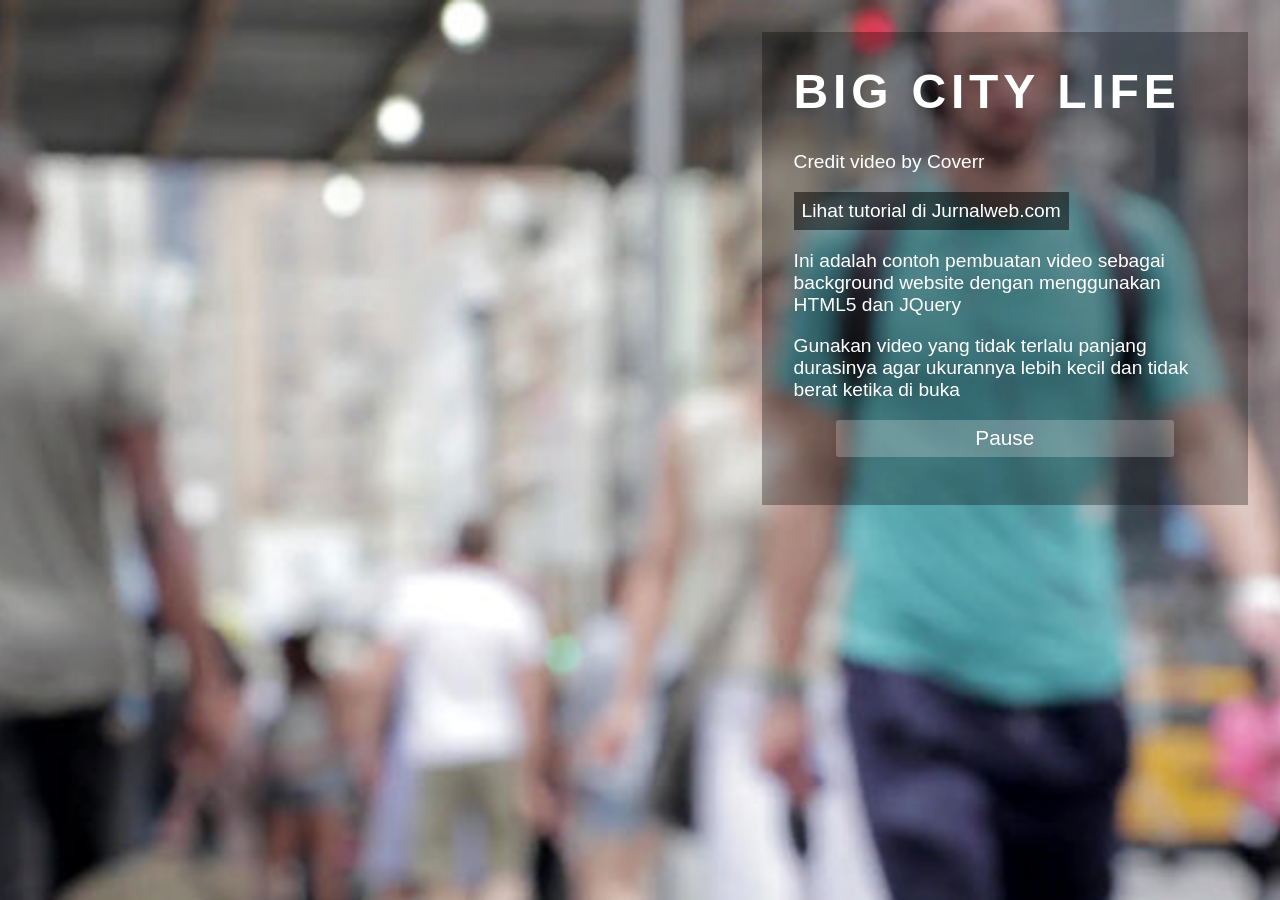
<file: ngt/background/index.html>
<!DOCTYPE html>
<html lang="en">
<head>
	<meta charset="UTF-8">
	<title>Background Video Dengan HTML5 dan JQuery | Jurnalweb.com</title>
	<link rel="stylesheet" href="style.css">

	<script src="https://code.jquery.com/jquery-2.2.3.min.js"></script>
</head>
<body>

<video autoplay poster="Big-City-Life.jpg" id="bgvid" loop>
<!-- loop ditambahkan agar video diputar ulang jika sudah selesai  -->
<source src="https://s3-us-west-2.amazonaws.com/coverr/mp4/Big-City-Life.webm" type="video/webm">
<source src="https://s3-us-west-2.amazonaws.com/coverr/mp4/Big-City-Life.mp4" type="video/mp4">
</video>
<div id="citylife">
	<h1>Big City Life</h1>
	<p>Credit video by Coverr</p>
	<p><a href="http://www.jurnalweb.com/background-video-full-screen-html5-jquery">Lihat tutorial di Jurnalweb.com</a></p>
	<p>Ini adalah contoh pembuatan video sebagai background website dengan menggunakan HTML5 dan JQuery</p>
	<p>Gunakan video yang tidak terlalu panjang durasinya agar ukurannya lebih kecil dan tidak berat ketika di buka</p>
	<button>Pause</button>
</div>

<script type="text/javascript">
	var vid = document.getElementById("bgvid");
	var pauseButton = document.querySelector("#citylife button");

	function vidFade() {
	  vid.classList.add("stopfade");
	}

	vid.addEventListener('ended', function()
	{
	// only functional if "loop" is removed 
	vid.pause();
	// to capture IE10
	vidFade();
	}); 


	pauseButton.addEventListener("click", function() {
	  vid.classList.toggle("stopfade");
	  if (vid.paused) {
	    vid.play();
	    pauseButton.innerHTML = "Pause";
	  } else {
	    vid.pause();
	    pauseButton.innerHTML = "Paused";
	  }
	})
</script>
</body>
</html>
</file>
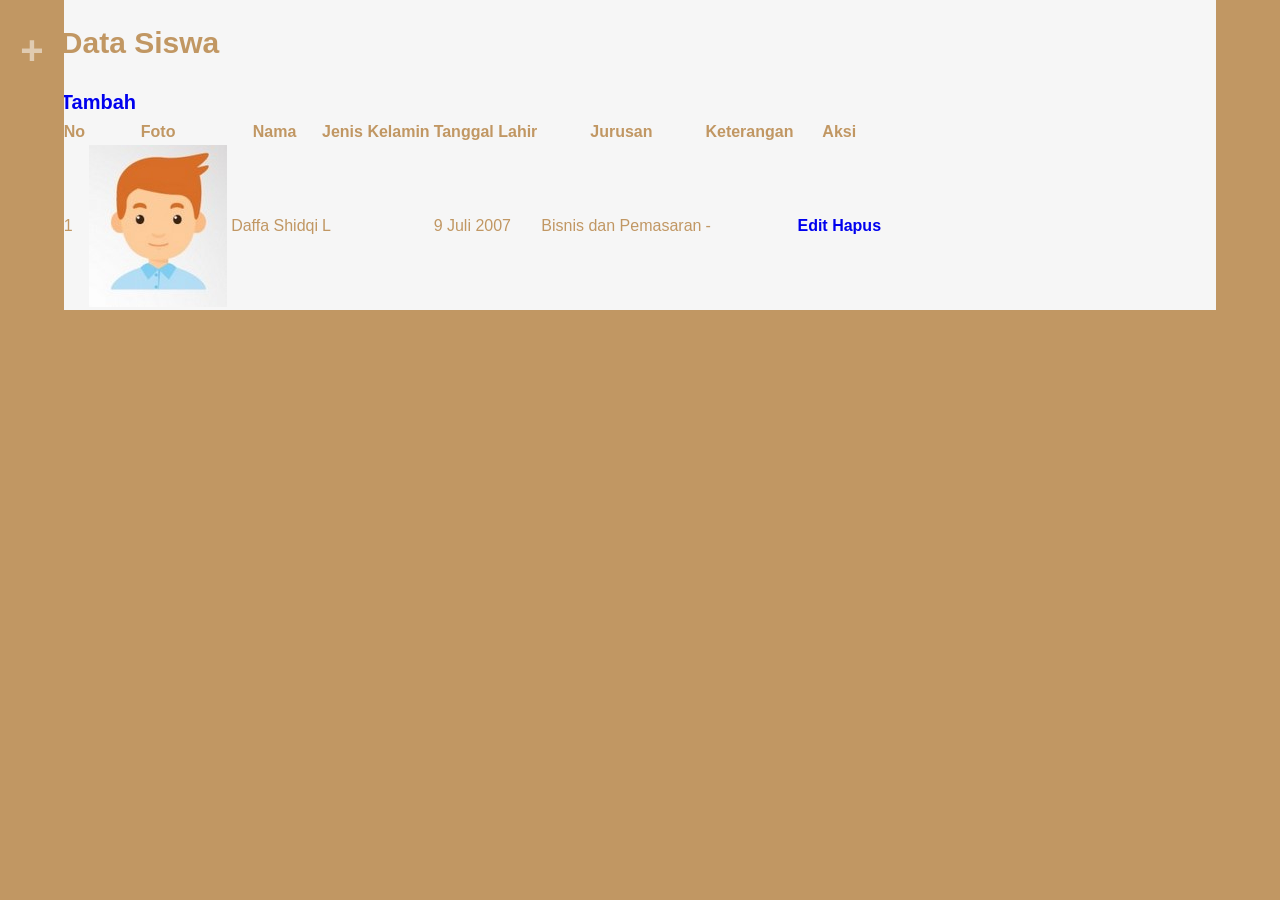
<file: ngt/table.html>
<html>
<head>
<meta charset="utf-8">
<title>halaman</title>
<style>
body {
  max-width: 1280px;
  margin: 0 auto;
  font-size: 1.25em;
  line-height: 1.75em;
  color:  	 	#c19763;
  background:  	 	#c19763;
  font-family: 'Lato', 'Helvetica Neue', Helvetica, Arial;
  font-weight: 400;
}

img { width: 100%; }

.container {
  margin: 0 auto;
  width: 95%;
  margin: 0 5% 0 0;
  position: relative;
  overflow: hidden;
}

a {
  text-decoration: none;
  font-weight: bold;
}

header {
  width: 5%;
  height: 100%;
  position: fixed;
  overflow: hidden;
  transition: .32s ease-out;
  z-index: 2;
  background:  	 	#c19763;
}

header a,
.navBtn { color: #fff; }

.toggle { width: 312px; }

.reveal {
  opacity: 1;
  left: 0;
}

nav {
  padding-left: 360px;
  overflow: hidden;
  position: absolute;
  transition: .3s ease-out;
  top: 80px;
  left: 0;
  width: 100%;
  opacity: 0;
  height: 100%;
}

nav a {
  float: left;
  padding: 8px 0;
  opacity: .5;
  width: 100%;
  transition: .3s ease;
  font-size: 1em;
  text-transform: uppercase;
  font-weight: bold;
  line-height: 1.85em;
}

nav a:hover,
.current,
.toggle .navBtn { opacity: 1; }

.toggle nav {
  padding-left: 60px;
  opacity: 1;
}

.navBtn {
  font-size: 2em;
  font-weight: 700;
  margin: 30px 0 0;
  width: 100%;
  text-align: center;
  line-height: 1em;
  -webkit-transform: rotate(0deg);
  transition: .3s ease-out;
  display: block;
  cursor: pointer;
  position: absolute;
  z-index: 1000001;
  opacity: .5;
  left: 0;
}

.toggle .navBtn {
  -webkit-transform: rotate(224deg);
  color: #fff;
  left: -100px;
}

.navBtn:hover { opacity: 1; }

.main {
  background: #f6f6f6;
  float: right;
  width: 95%;
  margin: 0 0 0 5%;
  padding: 0;
  transition: .6s ease-in;
  overflow: hidden;
  z-index: 2;
}

h3 {
  font-size: 3em;
  color: #EAC734;
  font-weight: 300;
  transition: .6s ease-in;
  line-height: 1em;
}

article { padding: 40px 10%; }

.push {
  margin-left: 240px;
  margin-right: -240px;
  transition: .3s ease-in;
}

.overlay {
  width: 100%;
  background: #384047;
  opacity: .85;
  z-index: 1;
  height: 100%;
  position: fixed;
  display: none;
}

.block { display: block; }

/* 1024 */
@media only screen and (max-width: 1024px) {

.container {
  width: 100%;
  margin: 0;
}

header { width: 8%; }

.main { width: 92%; }
}

/* 768 */
@media only screen and (max-width: 768px) {

header { width: 10%; }

.main { width: 90%; }
}

/* 480 */
@media only screen and (max-width: 480px) {

header { width: 10%; }

.main { width: 90%; }

h3 { font-size: 2em; }

/* 320 */
@media only screen and (max-width: 320px) {
 header {
 width: 15%;
}
 .main {
 width: 85%;
}
}
</style>
</head>

<body>
<div class="container">
  <div class="overlay"></div>
  <header>
    <div class="navBtn">+</div>
    <nav> <li><a href="#0"><span>Admin></a></li> 
          <li><a href="tabel.html"><span> Pengumuman </span></a></li>
          <li><a href="siswa.php"><span>Data Siswa </span></a></li>
		      <li><a href="jurusan.php"><span>Jurusan </span></a></li>
		      <li><a href="logout.php"><span>Log out</span></a></li>
  </header>
 
 <section class="main">
  <h2 class="judul">Data Siswa</h2>
  <a class="tombol" href="form.html">Tambah</a>

  <table class="table">
    <thead>
      <tr>
        <th>No</th>
        <th>Foto</th>
        <th>Nama</th>
        <th>Jenis Kelamin</th>
        <th>Tanggal Lahir</th>
        <th>Jurusan</th>
        <th>Keterangan</th>
        <th>Aksi</th>
      </tr>
    </thead>
  </tbody>
      <tr>
        <td>1</td>
        <td><img src="sq.jpg" width="100"></td>
        <td>Daffa Shidqi</td>
        <td>L</td>
        <td>9 Juli 2007</td>
        <td>Bisnis dan Pemasaran</td>
        <td>-</td>
        <td>
          <a class = "tombol edit" href='#'> Edit </a>
          <a class = "tombol hapus" href='#'>Hapus</a>
        </td>
      </tr>
    </tbody>
  </table>
</section>

</div>
<script src="http://ajax.googleapis.com/ajax/libs/jquery/1.11.1/jquery.min.js"></script> 
<script>
$(document).ready(function () {	

  var toggleMenu = function() {
	  $('header').toggleClass('toggle');
	  $('.main').toggleClass('push');
	  $('.overlay').toggleClass('block');
	  $('#social, .logo').toggleClass('reveal');
  };

	//Nav
	$('.navBtn').click(function() {
    toggleMenu();
	});

  Mousetrap.bind('esc', function() {
    toggleMenu();
  });

});
</script>

<script type="text/javascript">

  var _gaq = _gaq || [];
  _gaq.push(['_setAccount', 'UA-36251023-1']);
  _gaq.push(['_setDomainName', 'jqueryscript.net']);
  _gaq.push(['_trackPageview']);

  (function() {
    var ga = document.createElement('script'); ga.type = 'text/javascript'; ga.async = true;
    ga.src = ('https:' == document.location.protocol ? 'https://ssl' : 'http://www') + '.google-analytics.com/ga.js';
    var s = document.getElementsByTagName('script')[0]; s.parentNode.insertBefore(ga, s);
  })();

</script>
</body>
</html>
</file>
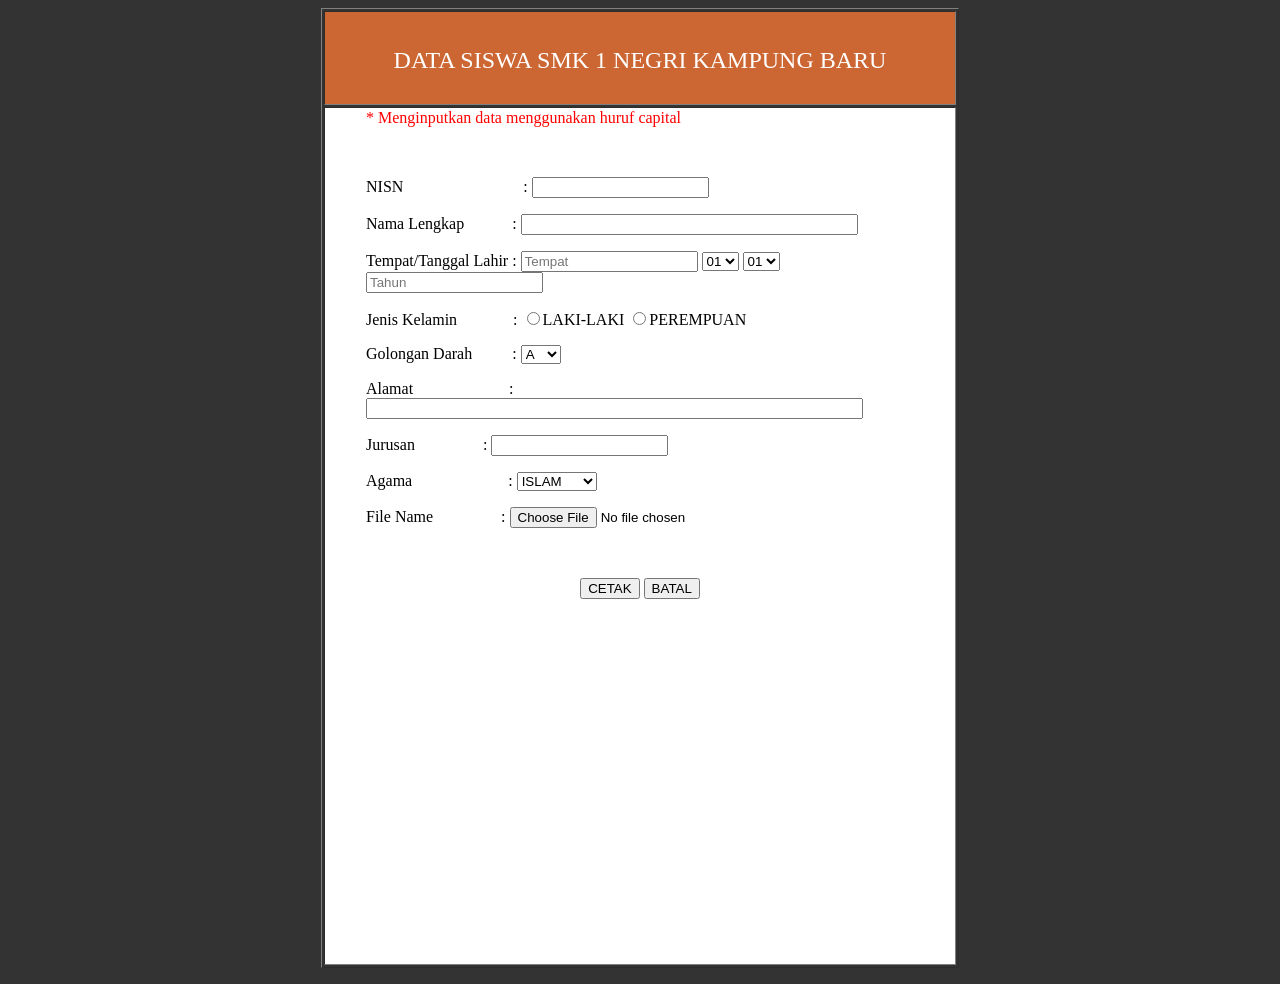
<file: ngt/content/siswa-tambah.html>
<html>
<head>
<title>Data Siswa</title>
<meta http-equiv="Content-Type" content="text/html; charset=iso-8859-1"></head>
<body bgcolor="#333333">
<form action="KTS.php" enctype="multipart/form-data" method="post">
<table width="638" height="960" border="1" align="center">
  <tr>
    <td height="94" valign="top" bgcolor="#CC6633"><font color="#FFFFFF"><br>
      </font>
      <blockquote>
        <p>
          <center>
            <font color="#FFFFFF" size="+2">DATA SISWA SMK 1 NEGRI KAMPUNG BARU</font>
          </center>
      </blockquote></td>
  </tr>
  <tr>
    <td width="669" valign="top" bgcolor="#FFFFFF"><blockquote><p>
  <p><font color="red">* Menginputkan data menggunakan huruf capital</Font></p>
  <br>
  <p> NISN  &nbsp; &nbsp; &nbsp; &nbsp; &nbsp; &nbsp; &nbsp; &nbsp; &nbsp; &nbsp; &nbsp; &nbsp; &nbsp; &nbsp; &nbsp;: <input type="text" name="nik"></p>
  <p> Nama Lengkap &nbsp; &nbsp; &nbsp; &nbsp; &nbsp; &nbsp;:  <input type="text" name="nama" size=40></p>
 
  <p> Tempat/Tanggal Lahir :  <input type="text" name="tl" placeholder= Tempat>
              <select name="tgl" placeholder= Tl>
                   <option value="01">01</option>
                      <option value="02">02</option>
                      <option value="03">03</option>
                      <option value="04">04</option>
                      <option value="05">05</option>
              <option value="06">06</option>
                      <option value="07">07</option>
                      <option value="08">08</option>
                      <option value="09">09</option>
                      <option value="10">10</option>
              <option value="11">11</option>
                      <option value="12">12</option>
                      <option value="13">13</option>
                      <option value="14">14</option>
                      <option value="15">15</option>
              <option value="16">16</option>
                      <option value="17">17</option>
                      <option value="18">18</option>
                      <option value="19">19</option>
                      <option value="20">20</option>
              <option value="21">21</option>
                      <option value="22">22</option>
                      <option value="23">23</option>
                      <option value="24">24</option>
                      <option value="25">25</option>
              <option value="26">26</option>
              <option value="27">27</option>
                      <option value="28">28</option>
                      <option value="29">29</option>
                      <option value="30">30</option>
                      <option value="31">31</option>
            </select>
       
        <select name="bln">
                   <option value="01">01</option>
                      <option value="02">02</option>
                      <option value="03">03</option>
                      <option value="04">04</option>
                      <option value="05">05</option>
              <option value="06">06</option>
                      <option value="07">07</option>
                      <option value="08">08</option>
                      <option value="09">09</option>
                      <option value="10">10</option>
              <option value="11">11</option>
                      <option value="12">12</option>
            </select>

        <input type="text" name="thn" placeholder=Tahun></p>
  
  <p>Jenis Kelamin  &nbsp; &nbsp; &nbsp; &nbsp; &nbsp; &nbsp; &nbsp;:
    <input type="radio" name="sex" value="LAKI-LAKI">LAKI-LAKI
    <input type="radio" name="sex" value="PEREMPUAN">PEREMPUAN</p>
  <p>Golongan Darah  &nbsp; &nbsp; &nbsp; &nbsp; &nbsp;:
    <select name="darah">
      <option value="A">A</option>
      <option value="B">B</option>
      <option value="AB">AB</option>
      <option value="O">O</option>
    </select>
  </p>
  <p> Alamat &nbsp; &nbsp; &nbsp; &nbsp; &nbsp; &nbsp; &nbsp; &nbsp; &nbsp; &nbsp; &nbsp; &nbsp;:
    <input type="text" name="alamat" size=60>
  </p>
  <p> Jurusan   &nbsp; &nbsp; &nbsp; &nbsp; &nbsp; &nbsp; &nbsp; &nbsp; :
    <input type="text" name="jurusan">
  </p>
  <p> Agama    &nbsp; &nbsp; &nbsp; &nbsp; &nbsp; &nbsp; &nbsp; &nbsp; &nbsp; &nbsp; &nbsp; &nbsp;:
    <select name="agama">
      <option value="ISLAM">ISLAM</option>
      <option value="KRISTEN">KRISTEN</option>
      <option value="KATOLIK">KATOLIK</option>
      <option value="BUDHA">BUDHA</option>
      <option value="HINDU">HINDU</option>
    </select>
  </p>
  <p> <input name="MAX_FILE_SIZE" type="hidden" value="3000000" />
    File Name &nbsp; &nbsp; &nbsp; &nbsp; &nbsp; &nbsp; &nbsp; &nbsp;  : <input name="userfile" type="file" />
    </p>
  </p>
</blockquote>
<br>
<p> <center><input type="submit" value="CETAK">
<input type="reset" value="BATAL"></center></p>
</td>
  </tr>
</table>
</form>
</body>
</html>
</file>
<file: ngt/background/style.css>
body {
  margin: 0;
  background: #000; 
}
video { 
  position: fixed;
  top: 50%;
  left: 50%;
  min-width: 100%;
  min-height: 100%;
  width: auto;
  height: auto;
  z-index: -100;
  transform: translateX(-50%) translateY(-50%);
  background: url('Big-City-Life.jpg') no-repeat;
  background-size: cover;
  transition: 1s opacity;
}
.stopfade { 
  opacity: .5;
}

#citylife { 
  font-family: Helvetica, Arial, sans-serif;
  background: rgba(0,0,0,0.3);
  color: white;
  padding: 2rem;
  width: 33%;
  margin:2rem;
  float: right;
  font-size: 1.2rem;
}
h1 {
  font-size: 3rem;
  text-transform: uppercase;
  margin-top: 0;
  letter-spacing: .3rem;
}
#citylife button { 
  display: block;
  width: 80%;
  padding: .4rem;
  border: none; 
  margin: 1rem auto; 
  font-size: 1.3rem;
  background: rgba(255,255,255,0.23);
  color: #fff;
  border-radius: 3px; 
  cursor: pointer;
  transition: .3s background;
}
#citylife button:hover { 
  background: rgba(0,0,0,0.5);
}

a {
  display: inline-block;
  color: #fff;
  text-decoration: none;
  background:rgba(0,0,0,0.5);
  padding: .5rem;
  transition: .6s background; 
}
a:hover{
  background:rgba(0,0,0,0.9);
}
@media screen and (max-width: 500px) { 
  div{width:70%;} 
}
@media screen and (max-device-width: 800px) {
  html { background: url(Big-City-Life.jpg) #000 no-repeat center center fixed; }
  #bgvid { display: none; }
}
</file>
